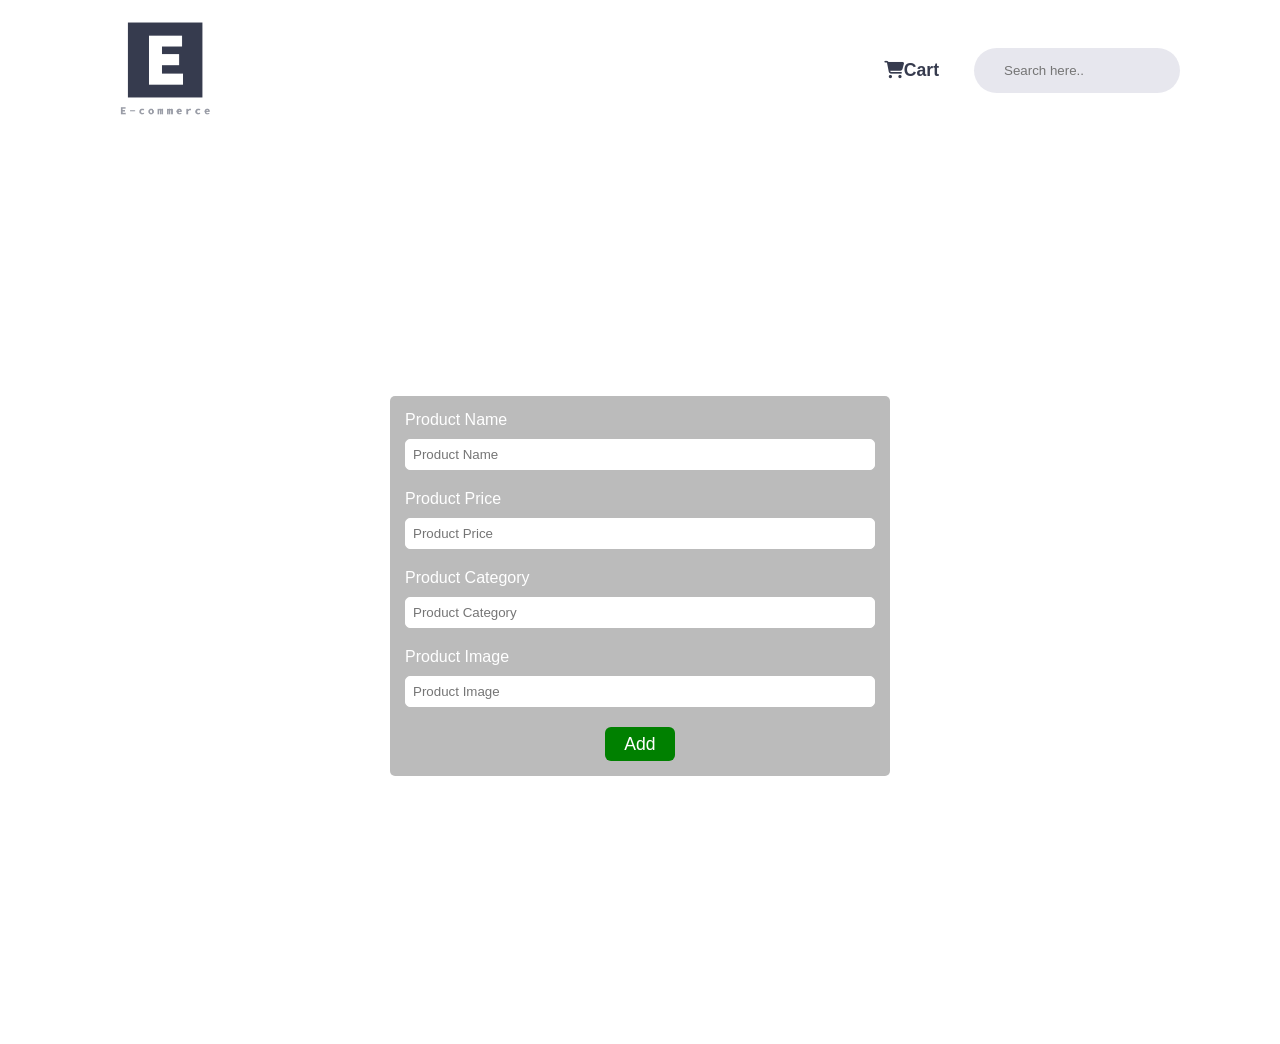
<file: pages/saler/addProduct.html>
<!DOCTYPE html>
<html lang="en">
<head>
    <meta charset="UTF-8">
    <meta http-equiv="X-UA-Compatible" content="IE=edge">
    <meta name="viewport" content="width=device-width, initial-scale=1.0">
    <title>Add product</title>
    <link rel="stylesheet" href="../../style/addProduct.css">
    <link rel="stylesheet" href="../../style/cart.css">
    <!-- font-awesome -->
    <link
        rel="stylesheet"
        href="https://cdnjs.cloudflare.com/ajax/libs/font-awesome/6.1.1/css/all.min.css"
    />
</head>
<body>
    <header> 
        <nav class="navigation">

            <a href="./../../index.html"><img src="../../images/logo.png" alt="logo for ecommerce"></a>
       
            <ul>
             
               <li>
                <a> <i class="fa-solid fa-cart-shopping"><span href="#">Cart</span>  </i></a>

               </li>
                <li>
                    <div class="search">
                        <input type="text" name="" required="required" placeholder="Search here.." value="">
                    </div>
                </li>
             
            </ul>
           
        </nav>
    </header>
    <main>
        <div class="main-container">
            <h2 class="add-product-title">Add product</h2>
        <form action="" class="add-form">
            <div>
                <label for="name">Product Name</label>
                <input type="text" placeholder="Product Name" id="name" required>
            </div>
            <div>
                <label for="price">Product Price</label>
                <input type="number" placeholder="Product Price" id="price" required>
            </div>
            <div>
                <label for="category">Product Category</label>
                <input type="text" placeholder="Product Category" id="category" required>
            </div>

            <div>
                <label for="image">Product Image</label>
                <input type="text" placeholder="Product Image" id="image" required>
            </div>
            <button class="add-btn" type="submit" name="submit"> Add </button>
        </form>
        </div>
    </main>
    <script src="./../../js/logic/localStorage.js"></script>
    <script src="./../../js/dom/addProdut.js"></script>
</body>
</html>
</file>
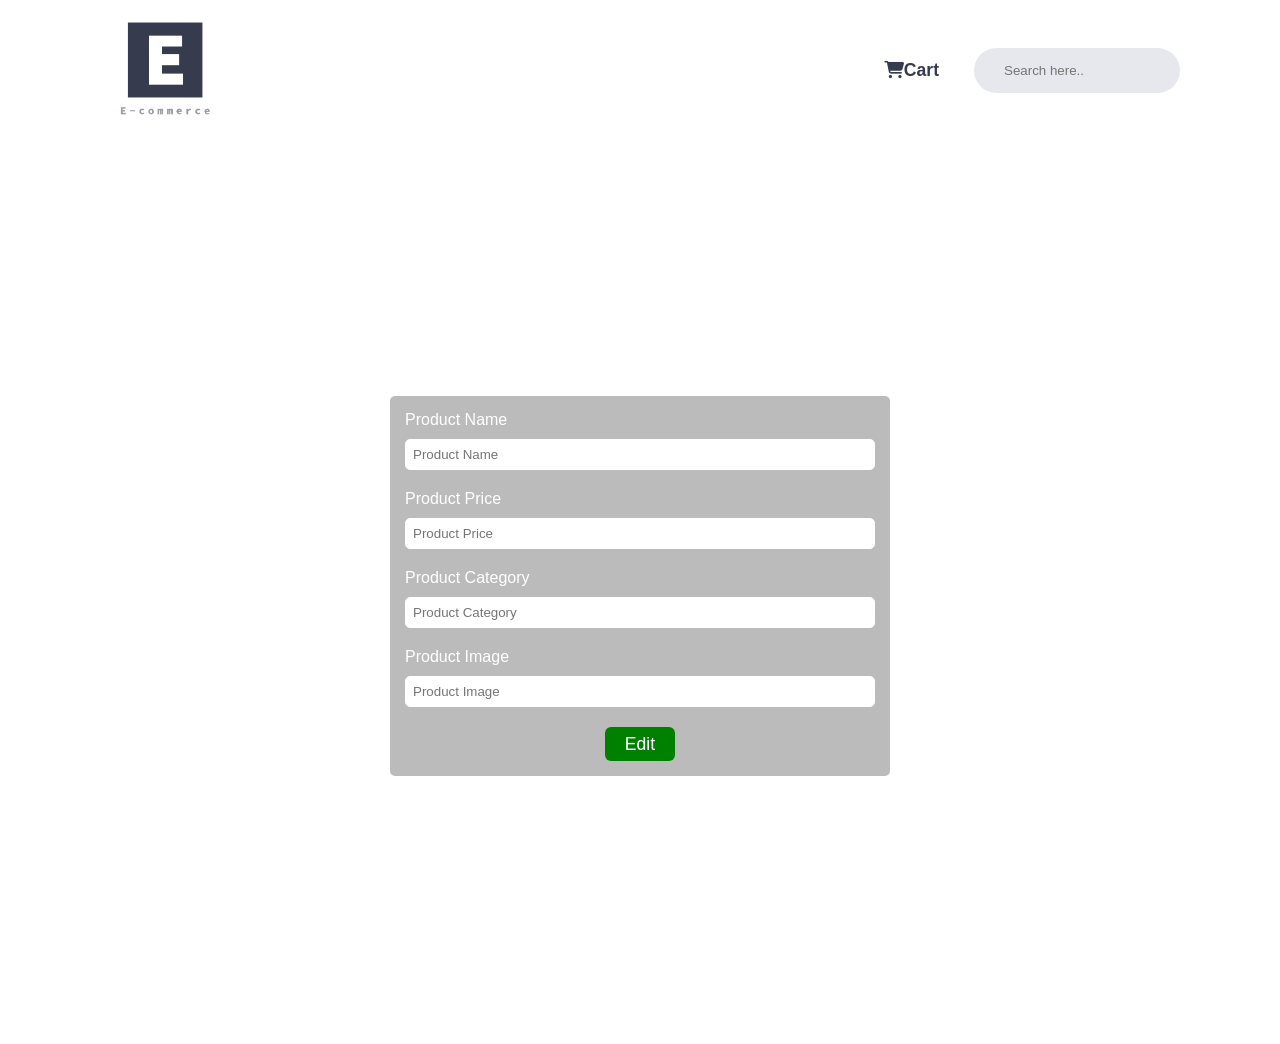
<file: pages/saler/editProduct.html>
<!DOCTYPE html>
<html lang="en">
<head>
    <meta charset="UTF-8">
    <meta http-equiv="X-UA-Compatible" content="IE=edge">
    <meta name="viewport" content="width=device-width, initial-scale=1.0">
    <title>Edit product</title>
    <link rel="stylesheet" href="../../style/addProduct.css">
    <link rel="stylesheet" href="../../style/cart.css">
    <!-- font-awesome -->
    <link
        rel="stylesheet"
        href="https://cdnjs.cloudflare.com/ajax/libs/font-awesome/6.1.1/css/all.min.css"
    />
</head>
<body>
    <header> 
        <nav class="navigation">

            <a href="./../../index.html"><img src="../../images/logo.png" alt="logo for ecommerce"></a>
       
            <ul>
             
               <li>
                <a> <i class="fa-solid fa-cart-shopping"><span href="#">Cart</span>  </i></a>

               </li>
                <li>
                    <div class="search">
                        <input type="text" name="" required="required" placeholder="Search here.." value="">
                    </div>
                </li>
             
            </ul>
           
        </nav>
    </header>
    <main>
        <div class="main-container">
            <h2 class="add-product-title">Add product</h2>
        <form action="" class="add-form">
            <div>
                <label for="name">Product Name</label>
                <input type="text" placeholder="Product Name" id="name" required>
            </div>
            <div>
                <label for="price">Product Price</label>
                <input type="number" placeholder="Product Price" id="price" required>
            </div>
            <div>
                <label for="category">Product Category</label>
                <input type="text" placeholder="Product Category" id="category" required>
            </div>

            <div>
                <label for="image">Product Image</label>
                <input type="text" placeholder="Product Image" id="image" required>
            </div>
            <button class="add-btn" type="submit" name="submit"> Edit </button>
        </form>
        </div>
    </main>
    <script src="./../../js/logic/localStorage.js"></script>
    <script src="./../../js/dom/editProduct.js"></script>
</body>
</html>
</file>
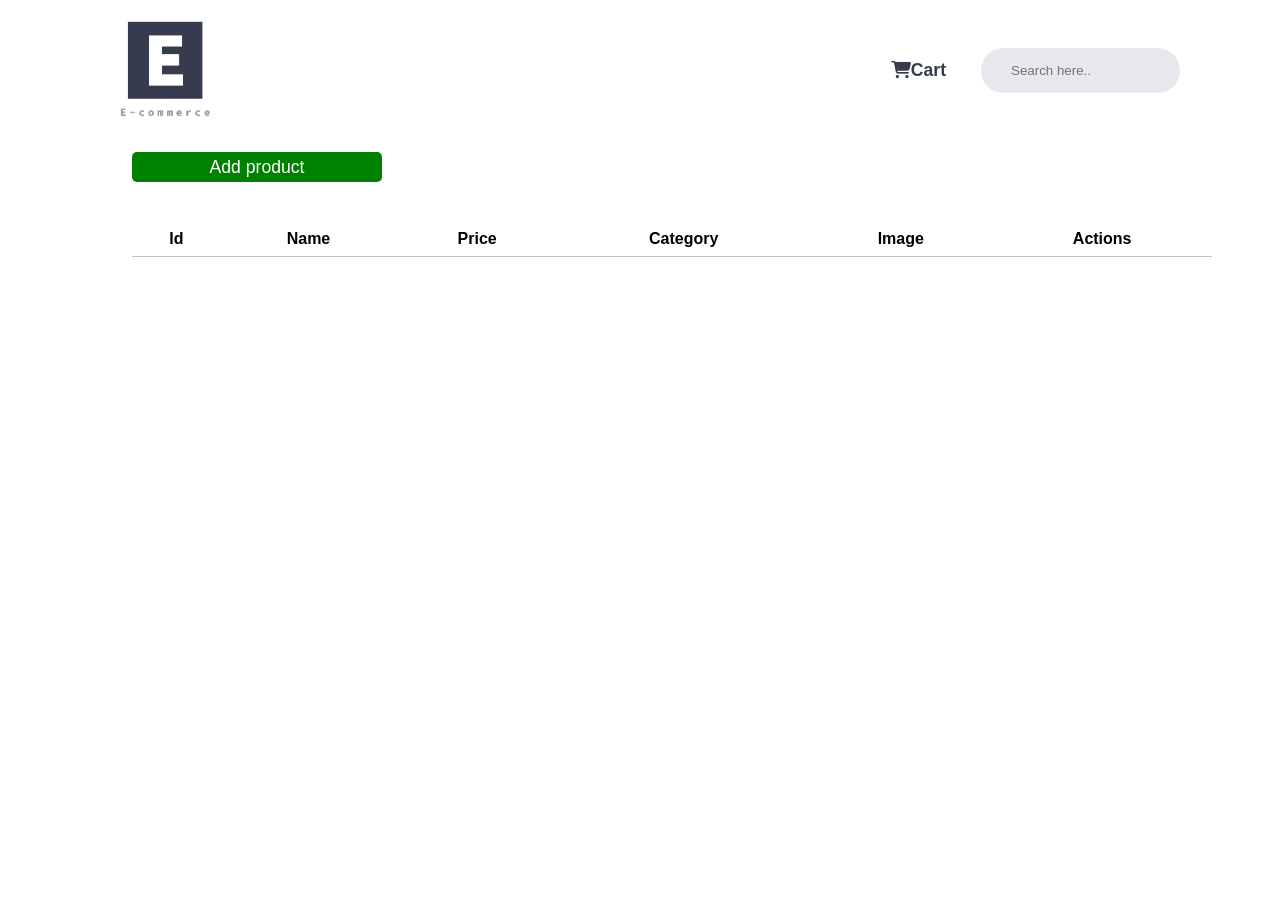
<file: pages/saler/products.html>
<!DOCTYPE html>
<html lang="en">
<head>
    <meta charset="UTF-8">
    <meta http-equiv="X-UA-Compatible" content="IE=edge">
    <meta name="viewport" content="width=device-width, initial-scale=1.0">
    <title>Products</title>
    <link rel="stylesheet" href="../../style/products.css">
    <link rel="stylesheet" href="../../style/cart.css">
    <link
    rel="stylesheet"
    href="https://cdnjs.cloudflare.com/ajax/libs/font-awesome/6.1.1/css/all.min.css"
  />
</head>
<body>
    <header>
        

        <nav class="navigation">
            <a href="./../../index.html"><img src="../../images/logo.png" alt="logo for ecommerce"></a>
       
            <ul>
             
               <li>
                <a> <i class="fa-solid fa-cart-shopping"><span href="#">Cart</span>  </i></a>

               </li>


                <li>
                    <div class="search">
                        <input type="text" name="" required="required" placeholder="Search here.." value="">
                    </div>
                </li>
             
            </ul>
           
        </nav>
    </header>
    <main>
        <button class="btn add-btn"><a href="./addProduct.html">Add product</a></button>
        <table>
            <thead>
                <tr>
                    <th>Id</th>
                    <th>Name</th>
                    <th>Price</th>
                    <th>Category</th>
                    <th>Image</th>
                    <th class="th-actions" colspan="2">Actions</th>
                </tr>
            </thead>
            <tbody class="table-body">
    
            </tbody>
        </table>
    </main>
    <script src="./../../js/logic/localStorage.js"></script>
    <script src="./../../js/dom/products.js"></script>
</body>
</html>
</file>
<file: style/addProduct.css>
*{
    padding: 0;
    margin: 0;
    box-sizing: border-box;
}
body{
    background-color: #fff;
}

main{
    display: flex;
    flex-direction: column;
    height: 100vh;
    justify-content: center;
    align-items: center;
}

main .main-container{
    display: flex;
    flex-direction: column;
    justify-content: center;
    align-items: center;
    gap: 20px;
}
.add-product-title{
    text-align: center;
    color: white;
}
form{
    background-color: #bbb;
    color: white;
    width: 500px;
    margin: auto;
    padding: 15px;
    display: flex;
    flex-direction: column;
    gap: 20px;
    border-radius: 5px;
    
}
@media (max-width:550px) {
    main .main-container{
        width: 80%;
        margin: auto;
    }
    form{
        width: 100%
    }
}

label{
    display: block;
    margin-bottom: 10px;
}
input{
    display: block;
    width: 100%;
    padding: 7px;
    border: 1px solid #fff;
    border-radius: 5px ;
}
textarea{
    display: block;
    width: 100%;
    padding: 7px;
    height: 70px;
    border: 1px solid black;
    border-radius: 5px ;
}

.add-btn{
    background-color: green;
    font-size: 1.1rem;
    width: 70px;
    color: white;
    border-radius: 6px;
    cursor: pointer;
    border: 0px;
    padding: 0.4rem;
    align-self: center;
}
.add-btn:hover{
    opacity: 0.8;
}
.add-btn a{
    display: block !important;
    width: 100% !important;
}
</file>
<file: style/cart.css>
*{
    font-family: sans-serif;
    margin: 0;
    padding: 0;
    box-sizing: border-box;
    scroll-behavior: smooth;
    transition: 0.2s;
}

body{
    display: flex;
    flex-direction: column;
}



header{
    background-color:#ffffff ;
    width: 100%;
    height: 50px;
 
    display: flex;
    justify-content: space-between;
    align-items: center;
    padding: 70px  100px 10px 100px;
}

.navigation{
    display: flex;
    justify-content: space-between;
    align-items: center;
    width: 100%;
}

.navigation img  { 
   width: 120px;
}

.navigation ul{
    list-style: none;
    display: flex;
    flex-direction: row;
    justify-content: space-around;
    align-items: center;
}


.navigation ul li{
    list-style: none;
    display: inline-block;
   
}




.navigation a {
    color: #363B4E;
    padding: 5px;
    text-decoration: none;
    font-weight: 500;
    font-size: 1.1em;

}

.navigation i{
    color: #363B4E;
}


.navigation a:hover{
    cursor: pointer;

    
}

.search{
    height: 50%;
    max-width: 350px;
    padding-left: 30px;


}

.search input{
    border-radius: 25px;
    height: 45px;
    border: none;
    padding-left: 30px;
    background-color: #c4c6d669;
  
}



main {

    margin: 2rem;
  }
  .products-div{
    width: 100%;
  }
  /* products container stayls  */
  .product-container {
    display: flex;
    width: 100%;
    flex-wrap: wrap;
    justify-content: center;
    gap: 1.5rem;
    transition: all 1s;
  }
  /* product card stayls  */
  .product-card {
    padding: 0.7rem;
   /* display: flex;
    flex-direction: column;
    justify-content: center;*/
    box-shadow: 0.2rem 0.3rem 0.7rem gray;
  }
  .product-image {
    text-align: center;
    width: 14 rem;
    height: 14rem;
  }
  .list-view .product-detail {
    width: 14 rem;
    height: auto;
    text-align: left;
    padding: 0.4rem;
  
  }
  .product-card button {
    align-self: center;
    width: 12rem;
    padding: 0.3rem;
    margin-top: 0.5rem;
    margin-bottom: 0.5rem;
    border-radius: 0.3rem;
    background-color: rgb(116, 3, 3);
    color: white;
    border: 0;
    font-size: 1rem;
    transition: all 0.5s;
  }
  .product-card button:hover {
    background-color: rgb(179, 27, 27);
  }



/**/

.wrapper{
    width: 100%;
    margin: 20px auto;
  }
  
  .links{
     margin-bottom: 25px;
     background-color: #E7E8EE;
     padding: 15px;
     border-radius: 3px;
     width: 100%;
  }
  
  .links ul{
     display: flex;
     justify-content: center;
  }
  
  .links ul li{
     margin: 0 15px;
     font-weight: 600;
     font-size: 20px;
     cursor: pointer;
     letter-spacing: 3px;
     color:#363B4E;
     list-style: none;
  }
  
  .links ul li:hover, .links ul li.active{
    color:#41549e;
  }
  
  
  /**/
  
  .view-main{
    /* background-color: #dadbe23f;*/
    /* border-radius: 3px;*/
     padding: 15px;
  }
  
  .list-view .view-item{
    /*  background-color: #dadbe23f;
      border: 1px solid #d1d2d83f;*/
      margin: 10px;
      padding: 10px 20px;
      display: flex;
      align-items: center;
  }
  
  .list-view .view-item:last-child{
      margin-bottom: 0;
  }
  
  /**/
  
  
  .grid-view .view-item{
   
    margin: 10px;
    padding: 25px;
    text-align: center;
    display: inline-block;
    
  }
  
  
  .grid-view .view-item .vi-left{
    margin-bottom: 10px;
    
  }
  
  /**/
  

.total-price{
text-align: center;
  margin-bottom: 25px;
  background-color: #E7E8EE;
  padding: 15px;
  border-radius: 3px;
  width: 100%;

}


@media only screen and (max-width:673px){
    header{
        padding: 50px 15px;
    }

    .navigation img  { 
        width: 15%;
     }

     .navigation span{
        display: none;
     }


     .grid-view .view-item{
        width: auto;
     
}
}
</file>
<file: style/products.css>
*{
    padding: 0;
    margin: 0;
    box-sizing: border-box;
}
header{
    text-align: center;
    background-color: #bbb;
    color: white;
    padding: 15px;
    margin-bottom: 40px;
}
main{
    display: flex;
    flex-direction: column;
    justify-content: center;
    align-items: center;
    width: 100%;
    padding: 0 100px;
    margin: 40px auto;

}
@media only screen and (max-width:673px){
    main{
        padding: 0 15px;
    }
}
.add-btn{
    background-color: green;
    font-size: 1.1rem;
    /* color: white ; */
    width: 250px;
    height: 30px;
    border: 0;
    border-radius: 5px;
    display: flex;
    justify-content: center;
    align-items: center;
    align-self: flex-start;
}
.add-btn a{
    color: white;
    text-decoration: none;
}
table{
    width: 100%;
    margin: 40px auto;
    border-collapse: collapse;
    overflow-x: auto;
}
tbody tr:nth-child(odd){
 background-color: #eee;
}
th{
    padding: 8px ;
     border-bottom: 1px solid rgb(202, 192, 192);
}
td{
    text-align: center;
    padding: 5px;
}
.td-text{
    width: 350px;
    text-align: center;
}
.td-btn{
   width: 150px;
}
img{
    width: 120px;
    height: 120px;
}
.table-btn{
    border: 0 ;
    padding: 15px;
    border-radius: 25px;
    width: 120px;
    height: 25px;
    display: flex;
    justify-content: center;
    align-items: center;
    font-size: 1.1rem;
    color: white;
    margin: auto;
}
.delete-btn{
    background-color: red;
}
.edit-btn{
    background-color: purple;
}
button{
    transition: all 0.5s;
}
button:hover{
    opacity: 0.75;

}
</file>
